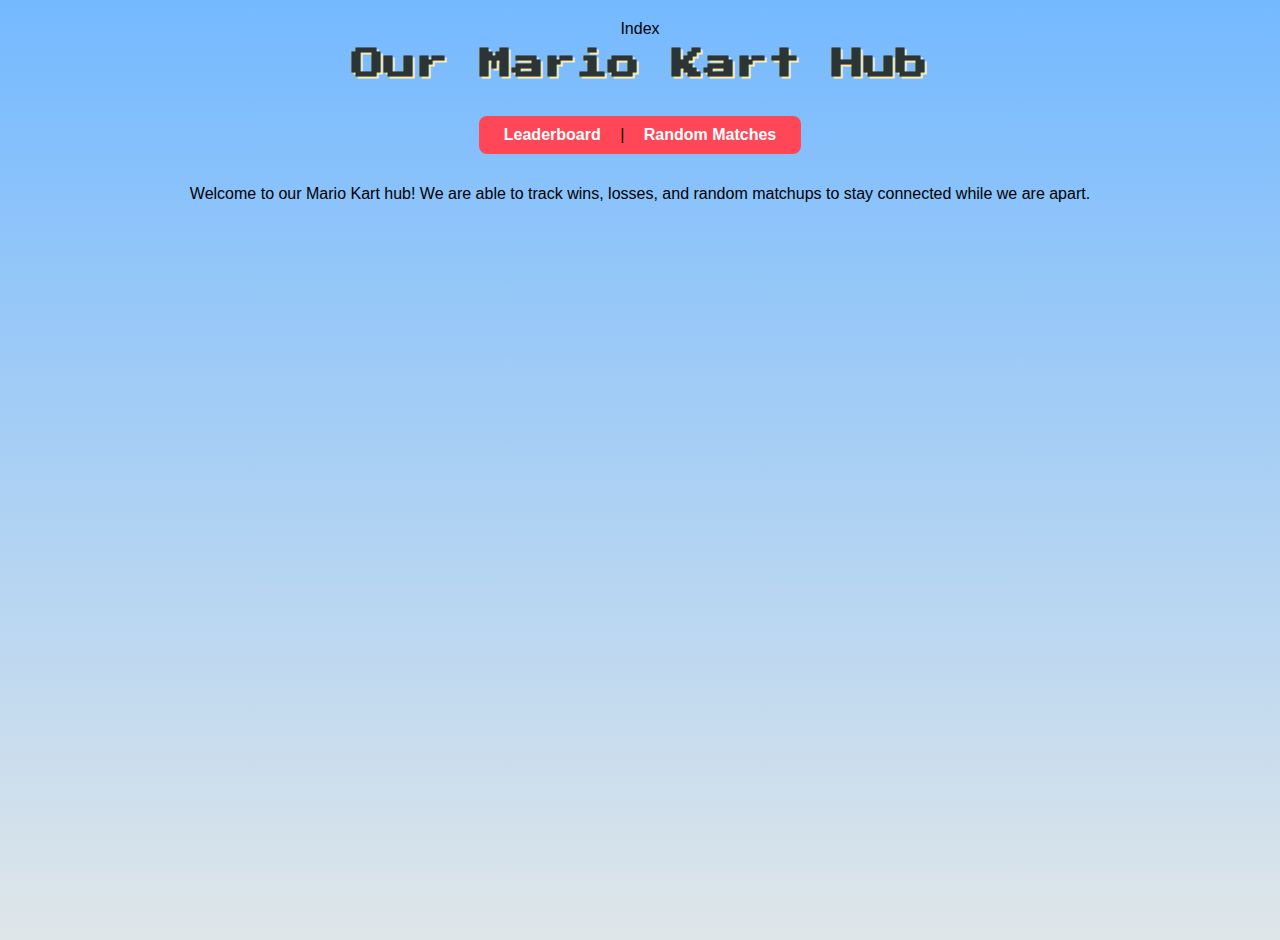
<file: index.html>
Index 
<!DOCTYPE html>
<html lang="en">
<head>
  <link href="https://fonts.googleapis.com/css2?family=Press+Start+2P&display=swap" rel="stylesheet">
  <meta charset="UTF-8">
  <title>Mario Kart Home</title>
  <link rel="stylesheet" href="style.css">
</head>
<body>
  <h1>Our Mario Kart Hub</h1>
  <nav>
    <a href="leaderboard.html">Leaderboard</a> |
    <a href="matches.html">Random Matches</a>
  </nav>
  <p>Welcome to our Mario Kart hub! We are able to track wins,
    losses, and random matchups to stay connected while we are apart. </p>
</body>
</html>
</file>
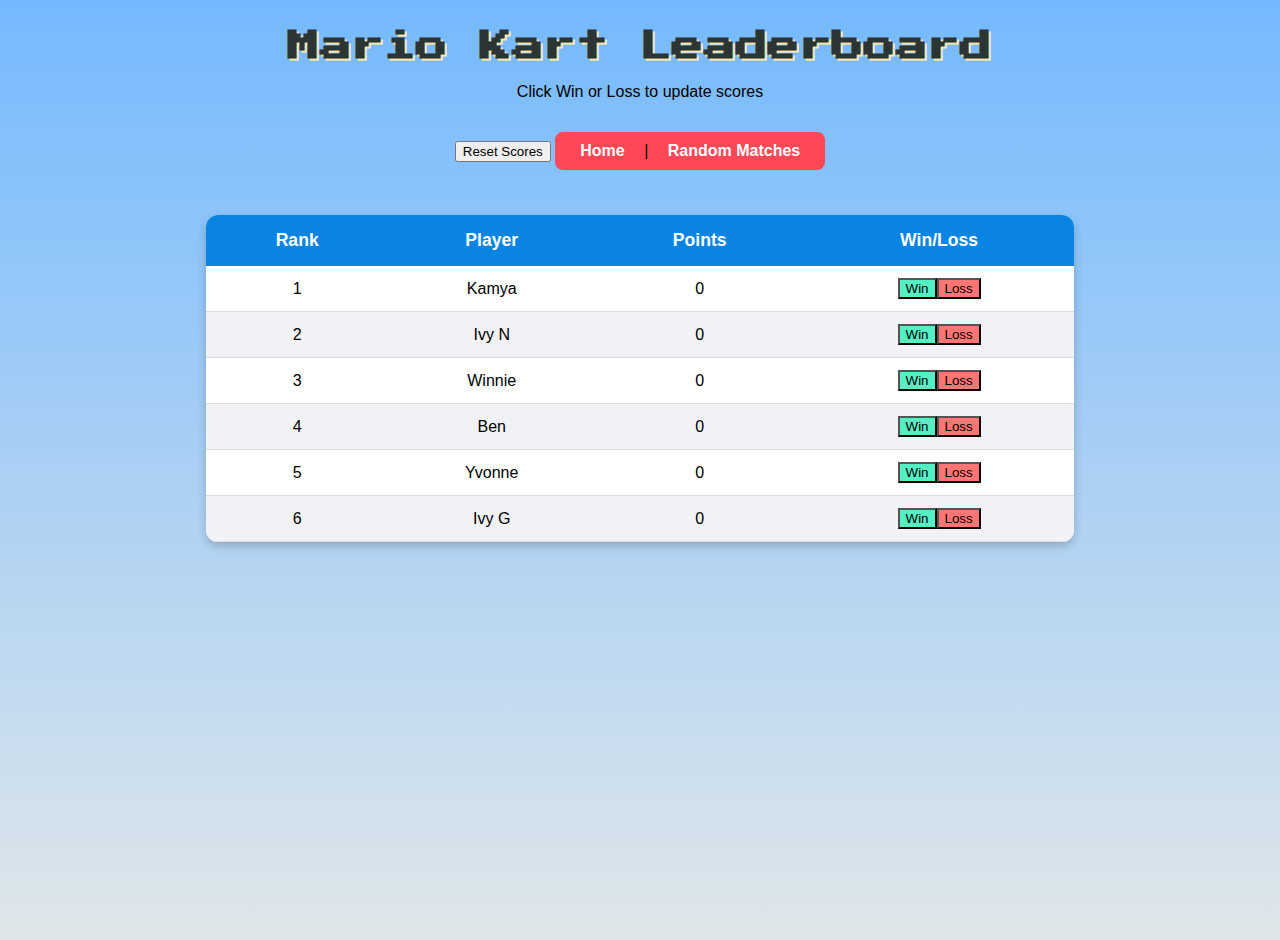
<file: leaderboard.html>
<!DOCTYPE html>
<html lang="en">
<head>
  <!-- Loads Mario font -->
  <link href="https://fonts.googleapis.com/css2?family=Press+Start+2P&display=swap" rel="stylesheet">
  <meta charset="UTF-8">
  <title>Mario Kart Leaderboard</title>
  <link rel="stylesheet" href="style.css">
</head>
<body>
  <h1>Mario Kart Leaderboard</h1>
  <p>Click Win or Loss to update scores</p>
  <button id="resetBtn">Reset Scores</button>
  <!-- Navigation Bar -->
  <nav>
    <a href="index.html">Home</a> |
    <a href="matches.html">Random Matches</a>
  </nav>
  <!-- Table to show leaderboard -->
  <table id="leaderboard">
    <!-- Table Header -->
    <tr>
      <th>Rank</th>
      <th>Player</th>
      <th>Points</th>
      <th>Win/Loss</th>
    </tr>
    <tbody id="leaderboardBody">

    </tbody>
  </table>

  <!-- Links to JavaScript file -->
  <script src="data.js"></script>
  <script src="leaderbo.js"></script>
</body>
</html>
</file>
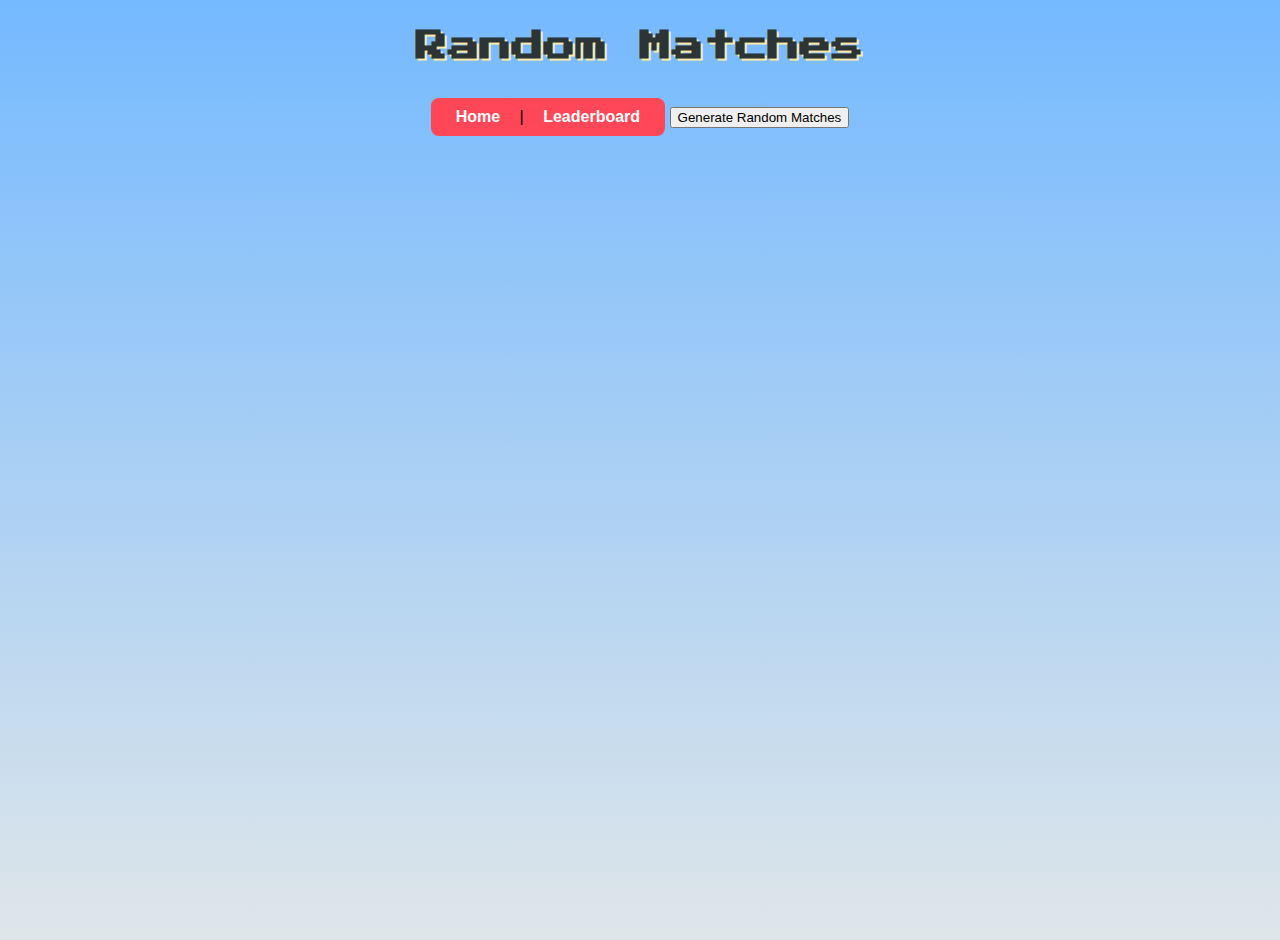
<file: matches.html>
<!DOCTYPE html>
<html lang="en">
<head>
  <link href="https://fonts.googleapis.com/css2?family=Press+Start+2P&display=swap" rel="stylesheet">
  <meta charset="UTF-8">
  <title>Random Matches</title>
  <link rel="stylesheet" href="style.css">
</head>
<body>
  <h1>Random Matches</h1>
  <nav>
    <a href="index.html">Home</a> |
    <a href="leaderboard.html">Leaderboard</a>
  </nav>

  <button id="generateBtn">Generate Random Matches</button>
  <ul id="matchList"></ul>

  <script src="data.js"></script>
  <script src="matches.js"></script>
</body>
</html>
</file>
<file: style.css>
/* Page Styling */
body {
  font-family: Arial, sans-serif;
  text-align: center;
  padding: 20px;
  background: linear-gradient(to bottom, #74b9ff, #dfe6e9);
  min-height: 100vh;
  margin: 0;
}

/* Navigation Bar */
nav {
  background: #ff4757;
  padding: 10px;
  border-radius: 8px;
  margin: 15px auto;
  display: inline-block;
}

nav a {
  margin: 0 15px;
  text-decoration: none;
  color: white;
  font-weight: bold;
  transition: 0.3s;
}

nav a:hover {
  color: #ffeaa7;
}

/* Headings */
h1 {
  font-family: 'Press Start 2P', cursive;
  font-size: 2em;
  color: #2d3436;
  text-shadow: 2px 2px #ffeaa7;
  margin-top: 10px;
}

/* Leaderboard Table */
table {
  margin: 30px auto;
  border-collapse: collapse;
  width: 70%;
  background: white;
  border-radius: 12px;
  overflow: hidden;
  box-shadow: 0 4px 10px rgba(0,0,0,0.2);
}

th {
  background: #0984e3;
  color: white;
  padding: 15px;
  font-size: 1.1em;
}

td {
  padding: 12px;
  border-bottom: 1px solid #ddd;
}

tr:nth-child(even) {
  background: #f1f2f6;
}

/* Buttons */
.win-btn {
  background: #55efc4;
}

.win-btn:hover {
  background: #00cec9;
  color: white;
}

/* Loss Button (red) */
.loss-btn {
  background: #ff7675;
}

.loss-btn:hover {
  background: #d63031;
  color: white;
}

/* Matches List */
ul {
  list-style: none;
  padding: 0;
}

#matchList li {
  background: #ffeaa7;
  padding: 12px;
  margin: 8px auto;
  width: 60%;
  border-radius: 8px;
  font-weight: bold;
  box-shadow: 0 3px 6px rgba(0,0,0,0.1);
}
</file>
